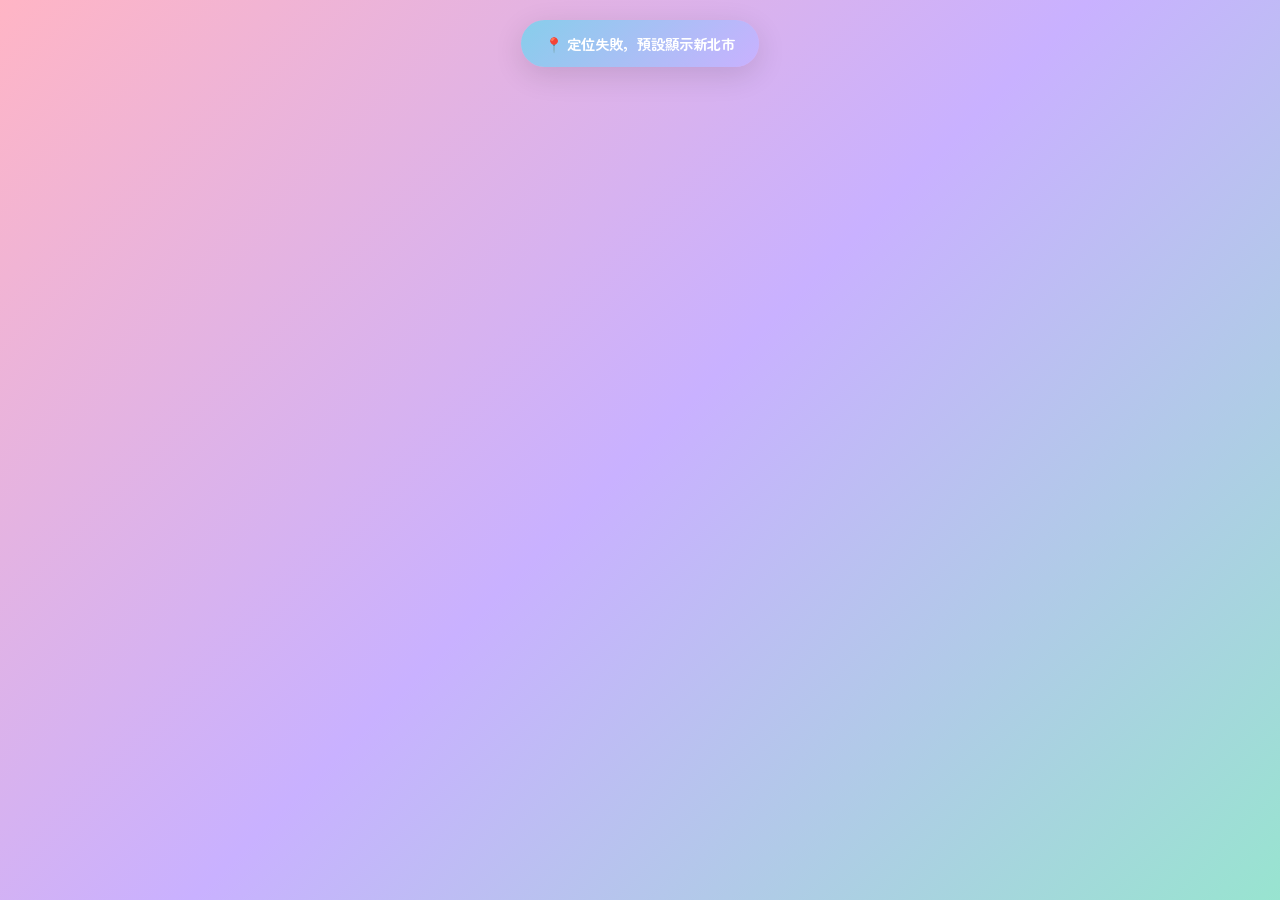
<file: docs/index.html>
<!DOCTYPE html>
<html lang="zh-TW">

<head>
    <meta charset="UTF-8">
    <meta name="viewport" content="width=device-width, initial-scale=1.0, maximum-scale=1.0, user-scalable=no">
    <title>台灣七都天氣預報</title>
    <link rel="icon" type="image/png" href="./assets/img/icon.png">
    <link rel="apple-touch-icon" href="./assets/img/icon.png">
    <link rel="apple-touch-icon" sizes="180x180" href="./assets/img/icon.png">
    <link rel="preconnect" href="https://fonts.googleapis.com">
    <link rel="preconnect" href="https://fonts.gstatic.com" crossorigin>
    <link href="https://fonts.googleapis.com/css2?family=Zen+Maru+Gothic:wght@400;700;900&display=swap"
        rel="stylesheet">
    <link rel="stylesheet" href="./assets/css/style.css">
</head>

<body>
    <!-- Loading Screen -->
    <div id="loading" class="loading-screen">
        <div class="loading-icon">☁️</div>
        <p class="loading-text">正在觀測雲的流動...</p>
        <div class="loading-dots">
            <span></span><span></span><span></span>
        </div>
    </div>

    <!-- Main Content -->
    <div id="mainContent" class="main-content" style="display: none;">
        
        <!-- Header with Date and City Selector -->
        <header class="header">
            <nav class="header-cities">
                <button class="city-btn active" data-city="taipei">
                    <span class="city-emoji">🗼</span>
                    <span class="city-name">臺北市</span>
                </button>
                <button class="city-btn" data-city="newtaipei">
                    <span class="city-emoji">🌉</span>
                    <span class="city-name">新北市</span>
                </button>
                <button class="city-btn" data-city="taoyuan">
                    <span class="city-emoji">✈️</span>
                    <span class="city-name">桃園市</span>
                </button>
                <button class="city-btn" data-city="hsinchu">
                    <span class="city-emoji">🎠</span>
                    <span class="city-name">新竹市</span>
                </button>
                <button class="city-btn" data-city="taichung">
                    <span class="city-emoji">🎡</span>
                    <span class="city-name">臺中市</span>
                </button>
                <button class="city-btn" data-city="tainan">
                    <span class="city-emoji">🏯</span>
                    <span class="city-name">臺南市</span>
                </button>
                <button class="city-btn" data-city="kaohsiung">
                    <span class="city-emoji">🏙️</span>
                    <span class="city-name">高雄市</span>
                </button>
            </nav>
        </header>

        <!-- Hero Section - 36 Hour Forecast (移至最上方，滿版無圓角) -->
        <section id="heroSection" class="hero-section">
            <div class="hero-overlay"></div>
            <div class="hero-content" id="heroCard">
                <!-- Dynamic content loaded by JS -->
            </div>
        </section>

        <!-- 3-Day Forecast Section -->
        <section class="forecast-section">
            <h2 class="section-title">
                <span class="title-icon">📅</span>
                三日預報
            </h2>

            <!-- 行政區 card（預設收起，點擊展開） -->
            <div class="district-card district-card-collapsed" id="districtCard">
                <button type="button" class="district-card-header" id="districtCardHeader">
                    <span class="district-card-title">行政區</span>
                    <span class="district-card-hint">點此展開</span>
                    <span class="district-card-icon" aria-hidden="true">＋</span>
                </button>
                <div class="district-card-body">
                    <!-- 行政區選擇器：由 JS 依 3day LocationName 動態填入，展開為 pill 按鈕 -->
                    <div class="district-selector">
                        <div id="districtList" class="district-list">
                            <!-- 由 JS 動態生成行政區按鈕 -->
                        </div>
                    </div>
                </div>
            </div>
            <div class="forecast-grid" id="forecastGrid">
                <!-- Dynamic content loaded by JS -->
            </div>
        </section>

        <!-- Footer -->
        <footer class="footer">
            <p>資料來源：中央氣象署 ☁️</p>
            <p>原始作者：Brian／修改作者：Sankalp</p>
        </footer>

    </div>

    <!-- Playground Modal -->
    <div id="playgroundModal" class="playground-modal">
        <div class="playground-backdrop"></div>
        <div class="playground-container">
            <!-- 關閉按鈕 -->
            <button class="playground-close" aria-label="關閉">✕</button>
            
            <!-- 上方預覽區（21:9 比例） -->
            <div class="playground-preview">
                <img class="playground-bg" id="playgroundBg" src="./assets/img/bg-taipei.jpeg" alt="City Background">
                <div class="playground-overlay"></div>
                <div class="playground-center">
                    <!-- 左側：寶可夢圓框（較大） -->
                    <div class="pg-pokemon-frame">
                        <img id="pgPokemonImg" src="./assets/img/w01.jpg" alt="Pokemon" onerror="this.onerror=null; this.src='./assets/img/w00.jpg';">
                    </div>
                    <!-- 右側：天氣圖示 + 文字 -->
                    <div class="pg-weather-info">
                        <div class="pg-weather-emoji" id="pgWeatherEmoji">☀️</div>
                        <div class="pg-weather-text" id="pgWeatherText">晴天</div>
                    </div>
                </div>
            </div>
            
            <!-- 下方控制區 -->
            <div class="playground-controls">
                <!-- 左側：城市選擇 -->
                <div class="pg-cities">
                    <h3 class="pg-section-title">🏙️ 選擇城市</h3>
                    <div class="pg-city-grid" id="pgCityGrid">
                        <!-- 六都按鈕由 JS 動態生成 -->
                    </div>
                </div>
                
                <!-- 右側：天氣圖示選擇 -->
                <div class="pg-weathers">
                    <h3 class="pg-section-title">☀️ 選擇天氣</h3>
                    <div class="pg-weather-grid" id="pgWeatherGrid">
                        <!-- 天氣圖示由 JS 動態生成 -->
                    </div>
                </div>
            </div>
        </div>
    </div>

    <!-- JavaScript -->
    <!-- TGOS API SDK -->
    <script type="text/javascript" src="https://api.tgos.tw/TGOS_API/tgos?ver=2&AppID=x+JLVSx85Lk=&APIKey=in8W74q0ogpcfW/STwicK8D5QwCdddJf05/7nb+OtDh8R99YN3T0LurV4xato3TpL/fOfylvJ9Wv/khZEsXEWxsBmg+GEj4AuokiNXCh14Rei21U5GtJpIkO++Mq3AguFK/ISDEWn4hMzqgrkxNe1Q==" charset="utf-8"></script>
    <script src="./assets/js/share.js"></script>
    <script src="./assets/js/transformCWAdata.js"></script>
    <script src="./assets/js/fetch_weater.js"></script>
    <script src="./assets/js/app.js"></script>
</body>

</html>
</file>
<file: docs/assets/css/style.css>
/* ============================================
   寶可天氣 - Japanese Magazine Kawaii Style
   ============================================ */

:root {
    /* Kawaii 粉彩色系 */
    --kawaii-pink: #FFB5C5;
    --kawaii-mint: #98E4D0;
    --kawaii-lavender: #C9B1FF;
    --kawaii-peach: #FFDAB9;
    --kawaii-sky: #87CEEB;
    --kawaii-cream: #FFF8E7;
    --kawaii-white: #FFFFFF;
    
    /* 文字顏色 */
    --text-dark: #4A4A4A;
    --text-medium: #6B6B6B;
    --text-light: #9B9B9B;
    --text-bloody: #bd5269;
    
    /* 動森經典色（保留部分） */
    --ac-green: #7DE1A9;
    --ac-brown: #796452;
    
    /* 漸層 */
    --gradient-kawaii: linear-gradient(135deg, var(--kawaii-pink) 0%, var(--kawaii-lavender) 50%, var(--kawaii-mint) 100%);
    --gradient-hero-overlay: linear-gradient(to bottom, rgba(255,255,255,0.1) 0%, rgba(0,0,0,0.5) 100%);
    
    /* 陰影 */
    --shadow-soft: 0 4px 20px rgba(0, 0, 0, 0.08);
    --shadow-medium: 0 8px 30px rgba(0, 0, 0, 0.12);
    --shadow-card: 0 10px 40px rgba(0, 0, 0, 0.1);
    
    /* 圓角 */
    --radius-sm: 12px;
    --radius-md: 20px;
    --radius-lg: 30px;
    --radius-xl: 40px;
}

/* ============================================
   Reset & Base
   ============================================ */

* {
    margin: 0;
    padding: 0;
    box-sizing: border-box;
    -webkit-tap-highlight-color: transparent;
}

html {
    overflow-x: hidden;
}

body {
    font-family: 'Zen Maru Gothic', -apple-system, BlinkMacSystemFont, sans-serif;
    background: var(--gradient-kawaii);
    min-height: 100vh;
    color: var(--text-dark);
    overflow-x: hidden;
    line-height: 1.6;
    width: 100%;
    max-width: 100vw;
}

/* ============================================
   Loading Screen
   ============================================ */

.loading-screen {
    position: fixed;
    top: 0;
    left: 0;
    right: 0;
    bottom: 0;
    background: var(--gradient-kawaii);
    display: flex;
    flex-direction: column;
    justify-content: center;
    align-items: center;
    z-index: 9999;
}

.loading-icon {
    font-size: 5rem;
    animation: float 2s ease-in-out infinite;
}

.loading-text {
    color: var(--text-dark);
    font-weight: 700;
    font-size: 1.2rem;
    margin-top: 20px;
}

.loading-dots {
    display: flex;
    gap: 8px;
    margin-top: 15px;
}

.loading-dots span {
    width: 10px;
    height: 10px;
    background: var(--kawaii-white);
    border-radius: 50%;
    animation: bounce 1.4s ease-in-out infinite;
}

.loading-dots span:nth-child(1) { animation-delay: 0s; }
.loading-dots span:nth-child(2) { animation-delay: 0.2s; }
.loading-dots span:nth-child(3) { animation-delay: 0.4s; }

@keyframes float {
    0%, 100% { transform: translateY(0); }
    50% { transform: translateY(-20px); }
}

@keyframes bounce {
    0%, 80%, 100% { transform: scale(0.8); opacity: 0.5; }
    40% { transform: scale(1.2); opacity: 1; }
}

/* ============================================
   Main Content
   ============================================ */

.main-content {
    width: 100%;
    max-width: 600px;
    margin: 0 auto;
    padding-bottom: 30px;
    box-sizing: border-box;
}

/* ============================================
   Header
   ============================================ */

.header {
    padding: 8px 0px 8px 0px !important; /* 左右為零，以顯示完整的城市按鈕，不被截斷 */ /*padding: 上 右 下 左*/
    background: rgba(255, 255, 255, 0.3);
    backdrop-filter: blur(10px);
    -webkit-backdrop-filter: blur(10px);
    position: fixed;
    top: 0;
    left: 0;
    right: 0;
    z-index: 100;
    width: 100%;
    box-sizing: border-box;
}

.header-top {
    margin-bottom: 8px;
}

.header-date {
    display: inline-flex;
    align-items: center;
    gap: 6px;
    background: var(--kawaii-white);
    padding: 4px 12px;
    border-radius: 16px;
    font-size: 0.8rem;
    font-weight: 700;
    color: var(--text-dark);
    box-shadow: var(--shadow-soft);
}

.header-icon {
    font-size: 0.9rem;
}

.header-cities {
    display: flex;
    gap: 8px;
    overflow-x: auto;
    padding: 5px 0;
    scrollbar-width: none;
    -ms-overflow-style: none;
    justify-content: center;
}

/* 行政區 card */
.district-card {
    margin: 0.75rem 0 0.4rem 0;
    background: rgba(255, 255, 255, 0.25);
    border-radius: var(--radius-md);
    box-shadow: var(--shadow-card);
    overflow: hidden;
    font-family: inherit;
}

.district-card-header {
    width: 100%;
    padding: 0.55rem 0.85rem;
    border: none;
    background: transparent;
    display: flex;
    align-items: center;
    justify-content: space-between;
    gap: 0.5rem;
    cursor: pointer;
}

.district-card-title {
    font-size: 0.9rem;
    font-weight: 700;
    color: var(--text-dark);
}

.district-card-hint {
    flex: 1;
    font-size: 0.75rem;
    color: var(--text-bloody);
}

.district-card-icon {
    font-size: 0.9rem;
    color: var(--kawaii-pink);
    transition: transform 0.2s ease;
}

.district-card-body {
    padding: 0 0.75rem 0.6rem 0.75rem;
}

.district-card-collapsed .district-card-body {
    display: none;
}

.district-card-expanded .district-card-body {
    display: block;
}

.district-card-expanded .district-card-icon {
    transform: rotate(45deg); /* ＋ 轉成 × 的感覺 */
}

/* 行政區選擇器（pill 展開） */
.district-selector {
    display: flex;
    flex-direction: column;
    gap: 0.4rem;
}

.district-label {
    font-size: 0.8rem;
    color: var(--text-medium);
    padding-left: 4px;
}

.district-list {
    display: flex;
    flex-wrap: wrap;
    gap: 0.4rem;
}

.district-btn {
    font-family: inherit;
    padding: 4px 10px;
    border-radius: 999px;
    border: 1px solid transparent;
    background: rgba(255, 255, 255, 0.25);
    color: var(--text-dark);
    font-size: 0.85rem;
    cursor: pointer;
    box-shadow: var(--shadow-soft);
    transition: all 0.2s ease-out;
}

.district-btn:hover {
    transform: translateY(-1px);
    background: var(--kawaii-cream);
}

.district-btn.active {
    background: #ef749e;
    color: var(--kawaii-white);
    border-color: rgba(255, 255, 255, 0.8);
    box-shadow: var(--shadow-soft), 0 0 0 2px rgba(231, 79, 223, 0.5);
}

.header-cities::-webkit-scrollbar {
    display: none;
}

/* ============================================
   City Buttons (in Header)
   ============================================ */

.city-btn {
    display: flex;
    flex-direction: row;
    align-items: center;
    gap: 6px;
    padding: 6px 12px;
    background: rgba(255, 255, 255, 0.7);
    border: 2px solid transparent;
    border-radius: var(--radius-md);
    cursor: pointer;
    transition: all 0.3s cubic-bezier(0.4, 0, 0.2, 1);
    flex-shrink: 0;
    backdrop-filter: blur(10px);
    -webkit-backdrop-filter: blur(10px);
}

.city-btn:hover {
    transform: translateY(-2px);
    box-shadow: var(--shadow-soft);
    background: rgba(255, 255, 255, 0.9);
}

.city-btn.active {
    background: var(--kawaii-white);
    border-color: #f94f74;
    border-width: 2px;
    box-shadow: var(--shadow-soft), 0 0 0 2px rgba(255, 181, 197, 0.3);
}

.city-emoji {
    font-size: 1.2rem;
}

.city-name {
    font-size: 0.7rem;
    font-weight: 700;
    color: var(--text-dark);
    white-space: nowrap;
}

/* ============================================
   Hero Section - 36 Hour Forecast
   ============================================ */

.hero-section {
    margin: 0;
    border-radius: 0;
    overflow: hidden;
    position: relative;
    min-height: 380px;
    background-size: cover;
    background-position: center;
    background-color: var(--kawaii-sky);
    box-shadow: var(--shadow-card);
    box-sizing: border-box;
    width: 100%;
    max-width: 100%;
}

.hero-overlay {
    position: absolute;
    top: 0;
    left: 0;
    right: 0;
    bottom: 0;
    background: var(--gradient-hero-overlay);
    pointer-events: none;
}

.hero-content {
    position: relative;
    z-index: 1;
    padding: 100px 25px 25px;
    display: flex;
    flex-direction: column;
    min-height: 380px;
}

/* ============================================
   Hero 左右兩欄排版
   ============================================ */

.hero-layout {
    display: flex;
    flex-direction: row;
    align-items: center;
    justify-content: space-between;
    gap: 0;
    flex: 1;
    width: 100%;
}

/* 左側：主要天氣資訊 */
.hero-left {
    flex: 1;
    display: flex;
    flex-direction: column;
    justify-content: center;
    align-items: center;
    text-align: center;
}

.hero-temp-display {
    display: flex;
    align-items: center;
    gap: 10px;
}

.hero-emoji {
    font-size: 3.5rem;
    filter: drop-shadow(0 4px 8px rgba(0,0,0,0.2));
    animation: float 3s ease-in-out infinite;
}

.hero-temp {
    font-size: 4.5rem;
    font-weight: 900;
    color: var(--kawaii-white);
    text-shadow: 0 4px 20px rgba(0, 0, 0, 0.3);
    line-height: 1;
}

.hero-info-row {
    display: flex;
    align-items: center;
    justify-content: center;
    gap: 12px;
    margin-top: 10px;
}

.hero-weather-desc {
    font-size: 1.3rem;
    font-weight: 700;
    color: var(--kawaii-white);
    text-shadow: 0 2px 10px rgba(0, 0, 0, 0.3);
}

.hero-date-badge {
    display: flex;
    align-items: center;
    justify-content: center;
    background: rgba(255, 255, 255, 0.6);
    backdrop-filter: blur(10px);
    -webkit-backdrop-filter: blur(10px);
    border-radius: var(--radius-md);
    padding: 6px 14px;
    font-size: 0.95rem;
    font-weight: 700;
    color: var(--text-dark);
    box-shadow: var(--shadow-soft);
}

/* 右側：詳細資訊 */
.hero-right {
    flex: 1;
    display: flex;
    flex-direction: column;
    gap: 12px;
}

/* 右側上方：高低溫 + 舒適度 */
.hero-right-top {
    display: flex;
    gap: 10px;
}

.hero-temp-range {
    flex: 1;
    display: flex;
    flex-direction: row;
    align-items: center;
    justify-content: center;
    gap: 6px;
    background: rgba(255, 255, 255, 0.6);
    padding: 10px 12px;
    border-radius: var(--radius-md);
    backdrop-filter: blur(10px);
    -webkit-backdrop-filter: blur(10px);
    box-shadow: var(--shadow-soft);
}

.range-icon {
    font-size: 1rem;
}

.range-value {
    font-size: 0.85rem;
    font-weight: 700;
    color: var(--text-dark);
}

.hero-comfort {
    flex: 1;
    display: flex;
    align-items: center;
    justify-content: center;
}

.comfort-badge {
    display: flex;
    flex-direction: row;
    align-items: center;
    justify-content: center;
    gap: 4px;
    width: 100%;
    height: 100%;
    background: rgba(255, 255, 255, 0.6);
    color: var(--text-dark);
    padding: 10px 12px;
    border-radius: var(--radius-md);
    font-size: 0.85rem;
    font-weight: 700;
    box-shadow: var(--shadow-soft);
    backdrop-filter: blur(10px);
    -webkit-backdrop-filter: blur(10px);
}

/* 右側下方：降雨率 + 穿搭建議（半透明） */
.hero-right-bottom {
    display: flex;
    gap: 10px;
}

.advice-card {
    flex: 1;
    display: flex;
    flex-direction: column;
    align-items: center;
    justify-content: center;
    gap: 4px;
    background: rgba(255, 255, 255, 0.6);
    padding: 12px 10px;
    border-radius: var(--radius-md);
    backdrop-filter: blur(10px);
    -webkit-backdrop-filter: blur(10px);
    box-shadow: var(--shadow-soft);
}

.advice-icon {
    font-size: 1.5rem;
}

.advice-text {
    font-size: 0.95rem;
    font-weight: 800;
    color: var(--text-dark);
}

.advice-detail {
    font-size: 0.75rem;
    color: var(--text-medium);
}

/* ============================================
   Forecast Section - 3 Day Grid
   ============================================ */

.forecast-section {
    padding-top: 20px;
    width: 100%;
    box-sizing: border-box;
}

.section-title {
    display: flex;
    align-items: center;
    justify-content: center;
    gap: 10px;
    font-size: 1.3rem;
    font-weight: 800;
    color: var(--text-dark);
    margin: 0 calc(50% - 50vw) 18px calc(50% - 50vw);
    padding: 10px 20px;
    background: rgba(255, 255, 255, 0.3);
    backdrop-filter: blur(10px);
    -webkit-backdrop-filter: blur(10px);
    border-radius: 0;
}

.title-icon {
    font-size: 1.4rem;
}

.forecast-grid {
    display: grid;
    grid-template-columns: repeat(3, 1fr);
    gap: 12px;
}

.forecast-card {
    background: rgba(255, 255, 255, 0.9);
    border-radius: var(--radius-lg);
    padding: 18px 12px;
    text-align: center;
    box-shadow: var(--shadow-soft);
    backdrop-filter: blur(10px);
    -webkit-backdrop-filter: blur(10px);
    transition: transform 0.3s ease, box-shadow 0.3s ease;
}

.forecast-card:hover {
    transform: translateY(-5px);
    box-shadow: var(--shadow-medium);
}

.forecast-day {
    font-size: 1.1rem;
    font-weight: 800;
    color: var(--kawaii-pink);
    margin-bottom: 2px;
}

.forecast-coord {
    font-size: 0.75rem;
    color: var(--text-light);
    margin-bottom: 12px;
}

.forecast-date {
    font-size: 0.75rem;
    color: var(--text-light);
    margin-bottom: 12px;
}

.forecast-img-container {
    width: 80px;
    height: 80px;
    margin: 0 auto 12px;
    border-radius: 50%;
    overflow: hidden;
    box-shadow: var(--shadow-soft);
    background: var(--kawaii-cream);
}

.forecast-img {
    width: 100%;
    height: 100%;
    object-fit: cover;
}

.forecast-weather {
    display: flex;
    align-items: center;
    justify-content: center;
    gap: 6px;
    margin-bottom: 12px;
}

.weather-emoji {
    font-size: 1.2rem;
}

.weather-text {
    font-size: 0.85rem;
    font-weight: 700;
    color: var(--text-dark);
}

.forecast-details {
    display: flex;
    flex-direction: column;
    gap: 8px;
}

.detail-row {
    display: flex;
    align-items: center;
    justify-content: center;
    gap: 4px;
    font-size: 0.75rem;
}

.detail-icon {
    font-size: 0.9rem;
}

.detail-label {
    color: var(--text-light);
    display: none; /* 手機版隱藏標籤 */
}

.detail-value {
    font-weight: 700;
    color: var(--text-dark);
}

/* ============================================
   Footer
   ============================================ */

.footer {
    text-align: center;
    padding: 30px 20px;
    color: var(--text-medium);
    font-size: 0.85rem;
}

/* ============================================
   Toast Notification
   ============================================ */

.toast {
    position: fixed;
    top: 20px;
    left: 50%;
    transform: translateX(-50%) translateY(-100px);
    background: var(--kawaii-white);
    color: var(--text-dark);
    padding: 12px 24px;
    border-radius: var(--radius-lg);
    box-shadow: var(--shadow-medium);
    font-size: 0.9rem;
    font-weight: 700;
    z-index: 10000;
    opacity: 0;
    transition: all 0.3s cubic-bezier(0.68, -0.55, 0.265, 1.55);
    pointer-events: none;
}

.toast.show {
    opacity: 1;
    transform: translateX(-50%) translateY(0);
}

.toast-success {
    background: linear-gradient(135deg, var(--kawaii-mint) 0%, var(--ac-green) 100%);
    color: var(--kawaii-white);
}

.toast-info {
    background: linear-gradient(135deg, var(--kawaii-sky) 0%, var(--kawaii-lavender) 100%);
    color: var(--kawaii-white);
}

.toast-warning {
    background: linear-gradient(135deg, var(--kawaii-peach) 0%, var(--kawaii-pink) 100%);
    color: var(--kawaii-white);
}

/* ============================================
   No Data State
   ============================================ */

.no-data {
    grid-column: 1 / -1;
    text-align: center;
    padding: 40px;
    color: var(--text-light);
    font-size: 1rem;
}

/* ============================================
   Responsive - Tablet & Desktop
   ============================================ */

@media (min-width: 480px) {
    .forecast-card {
        padding: 22px 16px;
    }
    
    .forecast-img-container {
        width: 100px;
        height: 100px;
    }
    
    .detail-label {
        display: inline;
    }
    
    .weather-text {
        font-size: 0.9rem;
    }
    
    /* Hero 兩欄佈局增強 */
    .hero-temp {
        font-size: 5rem;
    }
    
    .hero-emoji {
        font-size: 4rem;
    }
    
    .hero-weather-desc {
        font-size: 1.4rem;
    }
}

@media (min-width: 768px) {
    .main-content {
        max-width: 100%;
        padding: 0 0 30px;
    }
    
    .header {
        padding: 10px 20px 12px;
    }
    
    .header-cities {
        gap: 10px;
    }
    
    .city-btn {
        padding: 8px 14px;
    }
    
    .city-emoji {
        font-size: 1.3rem;
    }
    
    .city-name {
        font-size: 0.75rem;
    }
    
    .hero-section {
        min-height: 420px;
    }
    
    .hero-content {
        padding: 110px 30px 30px;
        max-width: 700px;
        margin: 0 auto;
    }
    
    /* Hero 兩欄佈局 - 平板版 */
    .hero-temp {
        font-size: 6rem;
    }
    
    .hero-emoji {
        font-size: 5rem;
    }
    
    .hero-weather-desc {
        font-size: 1.5rem;
    }
    
    .hero-right-top,
    .hero-right-bottom {
        gap: 12px;
    }
    
    .hero-temp-range,
    .comfort-badge {
        padding: 12px 14px;
    }
    
    .range-value {
        font-size: 0.9rem;
    }
    
    .comfort-badge {
        font-size: 0.95rem;
    }
    
    .advice-card {
        padding: 14px 12px;
    }
    
    .advice-icon {
        font-size: 1.6rem;
    }
    
    .advice-text {
        font-size: 1rem;
    }
    
    .forecast-section {
        padding: 0 20px;
        max-width: 700px;
        margin: 0 auto;
    }
    
    .forecast-grid {
        gap: 20px;
    }
    
    .forecast-card {
        padding: 28px 20px;
    }
    
    .forecast-img-container {
        width: 120px;
        height: 120px;
    }
}

/* ============================================
   Responsive - Desktop (1024px+)
   ============================================ */

@media (min-width: 1024px) {
    .main-content {
        max-width: 100%;
    }
    
    .hero-section {
        min-height: 450px;
    }
    
    .hero-content {
        padding: 115px 35px 35px;
        max-width: 800px;
    }
    
    /* Hero 兩欄佈局 - 桌面版 */
    .hero-temp {
        font-size: 6.5rem;
    }
    
    .hero-emoji {
        font-size: 5.5rem;
    }
    
    .forecast-section {
        max-width: 800px;
    }
    
    .forecast-img-container {
        width: 130px;
        height: 130px;
    }
}

/* ============================================
   Responsive - Large Desktop (1440px+)
   ============================================ */

@media (min-width: 1440px) {
    .main-content {
        max-width: 100%;
    }
    
    .header {
        padding: 12px 30px 14px;
    }
    
    .header-date {
        padding: 5px 14px;
        font-size: 0.85rem;
    }
    
    .header-cities {
        gap: 12px;
    }
    
    .city-btn {
        padding: 10px 18px;
    }
    
    .city-emoji {
        font-size: 1.5rem;
    }
    
    .city-name {
        font-size: 0.85rem;
    }
    
    .hero-section {
        min-height: 480px;
    }
    
    .hero-content {
        padding: 120px 40px 40px;
        max-width: 900px;
    }
    
    /* Hero 兩欄佈局 - 大螢幕版 */
    .hero-temp {
        font-size: 7rem;
    }
    
    .hero-emoji {
        font-size: 6rem;
    }
    
    .hero-weather-desc {
        font-size: 1.8rem;
    }
    
    .hero-right {
        gap: 15px;
    }
    
    .hero-right-top,
    .hero-right-bottom {
        gap: 15px;
    }
    
    .hero-temp-range,
    .comfort-badge {
        padding: 14px 16px;
    }
    
    .range-icon {
        font-size: 1.1rem;
    }
    
    .range-value {
        font-size: 0.95rem;
    }
    
    .comfort-badge {
        font-size: 1rem;
    }
    
    .advice-card {
        padding: 16px 14px;
    }
    
    .advice-icon {
        font-size: 1.8rem;
    }
    
    .advice-text {
        font-size: 1.1rem;
    }
    
    .advice-detail {
        font-size: 0.85rem;
    }
    
    .forecast-section {
        padding: 0 25px;
        max-width: 900px;
    }
    
    .section-title {
        font-size: 1.5rem;
    }
    
    .forecast-grid {
        gap: 25px;
    }
    
    .forecast-card {
        padding: 32px 24px;
    }
    
    .forecast-img-container {
        width: 140px;
        height: 140px;
    }
    
    .forecast-day {
        font-size: 1.3rem;
    }
    
    .weather-text {
        font-size: 1rem;
    }
    
    .detail-row {
        font-size: 0.9rem;
    }
}

/* ============================================
   Responsive - Mobile Small
   ============================================ */

@media (max-width: 360px) {
    .header {
        padding: 6px 8px 8px;
    }
    
    .header-top {
        margin-bottom: 6px;
    }
    
    .header-date {
        padding: 3px 10px;
        font-size: 0.7rem;
    }
    
    .header-cities {
        gap: 6px;
    }
    
    .city-btn {
        padding: 4px 8px;
    }
    
    .city-emoji {
        font-size: 1rem;
    }
    
    .city-name {
        font-size: 0.6rem;
    }
    
    .hero-section {
        min-height: 340px;
    }
    
    .hero-content {
        padding: 90px 15px 15px;
    }
    
    /* Hero 兩欄佈局 - 小手機版 */
    .hero-temp {
        font-size: 3rem;
    }
    
    .hero-emoji {
        font-size: 2.2rem;
    }
    
    .hero-info-row {
        flex-direction: column;
        gap: 8px;
    }
    
    .hero-weather-desc {
        font-size: 1rem;
    }
    
    .hero-date-badge {
        padding: 5px 10px;
        font-size: 0.85rem;
    }
    
    .hero-right {
        gap: 8px;
    }
    
    .hero-right-top,
    .hero-right-bottom {
        gap: 6px;
    }
    
    .hero-temp-range,
    .comfort-badge {
        padding: 6px 8px;
    }
    
    .range-icon {
        font-size: 0.85rem;
    }
    
    .range-value {
        font-size: 0.7rem;
    }
    
    .comfort-badge {
        font-size: 0.75rem;
    }
    
    .advice-card {
        padding: 8px 6px;
    }
    
    .advice-icon {
        font-size: 1.2rem;
    }
    
    .advice-text {
        font-size: 0.8rem;
    }
    
    .advice-detail {
        font-size: 0.65rem;
    }
    
    .forecast-section {
        padding: 0 10px;
    }
    
    .section-title {
        font-size: 1.1rem;
    }
    
    .forecast-grid {
        gap: 8px;
    }
    
    .forecast-card {
        padding: 12px 6px;
    }
    
    .forecast-img-container {
        width: 50px;
        height: 50px;
    }
    
    .forecast-day {
        font-size: 0.95rem;
    }
    
    .forecast-date {
        font-size: 0.65rem;
    }
    
    .weather-emoji {
        font-size: 1rem;
    }
    
    .weather-text {
        font-size: 0.7rem;
    }
    
    .detail-row {
        font-size: 0.65rem;
    }
    
    .detail-icon {
        font-size: 0.75rem;
    }
    
    .footer {
        padding: 20px 15px;
        font-size: 0.75rem;
    }
}

/* ============================================
   Responsive - Extra Small (320px)
   ============================================ */

@media (max-width: 320px) {
    .header {
        padding: 5px 5px 6px;
    }
    
    .header-top {
        margin-bottom: 4px;
    }
    
    .header-date {
        padding: 2px 8px;
        font-size: 0.65rem;
        gap: 4px;
    }
    
    .header-cities {
        gap: 4px;
    }
    
    .city-btn {
        padding: 3px 6px;
    }
    
    .city-emoji {
        font-size: 0.9rem;
    }
    
    .city-name {
        font-size: 0.55rem;
    }
    
    .hero-content {
        padding: 85px 10px 15px;
    }
    
    /* Hero 兩欄佈局 - 極小螢幕版 */
    .hero-temp {
        font-size: 2.5rem;
    }
    
    .hero-emoji {
        font-size: 1.8rem;
    }
    
    .hero-temp-display {
        gap: 5px;
    }
    
    .hero-weather-desc {
        font-size: 0.9rem;
    }
    
    .hero-right {
        gap: 6px;
    }
    
    .hero-right-top,
    .hero-right-bottom {
        gap: 4px;
    }
    
    .hero-temp-range,
    .comfort-badge {
        padding: 5px 6px;
    }
    
    .range-icon {
        font-size: 0.8rem;
    }
    
    .range-value {
        font-size: 0.65rem;
    }
    
    .comfort-badge {
        font-size: 0.7rem;
    }
    
    .advice-card {
        padding: 6px 4px;
    }
    
    .advice-icon {
        font-size: 1rem;
    }
    
    .advice-text {
        font-size: 0.7rem;
    }
    
    .advice-detail {
        font-size: 0.6rem;
    }
    
    .forecast-img-container {
        width: 45px;
        height: 45px;
    }
    
    .forecast-card {
        padding: 10px 4px;
    }
}

/* ============================================
   Playground Modal
   ============================================ */

.playground-modal {
    display: none;
    position: fixed;
    inset: 0;
    z-index: 10000;
    justify-content: center;
    align-items: center;
}

.playground-modal.active {
    display: flex;
}

.playground-backdrop {
    position: absolute;
    inset: 0;
    background: rgba(0, 0, 0, 0.6);
    backdrop-filter: blur(8px);
    -webkit-backdrop-filter: blur(8px);
}

.playground-container {
    position: relative;
    width: 95%;
    max-width: 800px;
    max-height: 90vh;
    background: var(--kawaii-cream);
    border-radius: var(--radius-lg);
    overflow: hidden;
    box-shadow: var(--shadow-card);
    animation: playgroundSlideIn 0.3s ease-out;
}

@keyframes playgroundSlideIn {
    from {
        opacity: 0;
        transform: translateY(30px) scale(0.95);
    }
    to {
        opacity: 1;
        transform: translateY(0) scale(1);
    }
}

.playground-close {
    position: absolute;
    top: 12px;
    right: 12px;
    width: 36px;
    height: 36px;
    border: none;
    border-radius: 50%;
    background: rgba(255, 255, 255, 0.9);
    color: var(--text-dark);
    font-size: 1.2rem;
    cursor: pointer;
    z-index: 10;
    transition: all 0.2s ease;
    box-shadow: var(--shadow-soft);
}

.playground-close:hover {
    background: var(--kawaii-pink);
    color: var(--kawaii-white);
    transform: scale(1.1);
}

/* 預覽區：21:9 比例 */
.playground-preview {
    position: relative;
    width: 100%;
    aspect-ratio: 21 / 9;
    overflow: hidden;
}

.playground-bg {
    position: absolute;
    width: 100%;
    height: 100%;
    object-fit: cover;
}

.playground-overlay {
    position: absolute;
    inset: 0;
    background: linear-gradient(to bottom, rgba(0,0,0,0.1) 0%, rgba(0,0,0,0.4) 100%);
    pointer-events: none;
}

/* 預覽區中央內容 */
.playground-center {
    position: absolute;
    inset: 0;
    display: flex;
    align-items: center;
    justify-content: center;
    gap: 30px;
    padding: 20px;
}

/* 左側：寶可夢圓框（較大） */
.pg-pokemon-frame {
    width: 120px;
    height: 120px;
    border-radius: 50%;
    overflow: hidden;
    border: 4px solid var(--kawaii-white);
    box-shadow: 0 8px 30px rgba(0, 0, 0, 0.3);
    background: var(--kawaii-cream);
    flex-shrink: 0;
}

.pg-pokemon-frame img {
    width: 100%;
    height: 100%;
    object-fit: cover;
}

/* 右側：天氣圖示 + 文字 */
.pg-weather-info {
    display: flex;
    flex-direction: column;
    align-items: center;
    gap: 8px;
}

.pg-weather-emoji {
    font-size: 3.5rem;
    filter: drop-shadow(0 4px 8px rgba(0, 0, 0, 0.3));
    animation: float 3s ease-in-out infinite;
}

.pg-weather-text {
    font-size: 1.2rem;
    font-weight: 800;
    color: var(--kawaii-white);
    text-shadow: 0 2px 10px rgba(0, 0, 0, 0.5);
    text-align: center;
}

/* 下方控制區 */
.playground-controls {
    display: flex;
    padding: 20px;
    gap: 20px;
    background: var(--kawaii-cream);
    max-height: 45vh;
    overflow-y: auto;
}

.pg-cities,
.pg-weathers {
    flex: 1;
}

.pg-section-title {
    font-size: 0.95rem;
    font-weight: 700;
    color: var(--text-dark);
    margin-bottom: 12px;
    text-align: center;
}

/* 城市按鈕 Grid */
.pg-city-grid {
    display: grid;
    grid-template-columns: repeat(2, 1fr);
    gap: 8px;
}

.pg-city-btn {
    padding: 10px 8px;
    border: 2px solid transparent;
    border-radius: var(--radius-sm);
    background: rgba(255, 255, 255, 0.8);
    color: var(--text-dark);
    font-size: 0.85rem;
    font-weight: 700;
    cursor: pointer;
    transition: all 0.2s ease;
    font-family: inherit;
}

.pg-city-btn:hover {
    background: var(--kawaii-white);
    transform: translateY(-2px);
    box-shadow: var(--shadow-soft);
}

.pg-city-btn.active {
    background: var(--kawaii-pink);
    color: var(--kawaii-white);
    border-color: var(--kawaii-pink);
}

/* 天氣圖示 Grid */
.pg-weather-grid {
    display: grid;
    grid-template-columns: repeat(4, 1fr);
    gap: 8px;
}

.pg-weather-btn {
    aspect-ratio: 1;
    padding: 6px;
    border: 3px solid transparent;
    border-radius: var(--radius-sm);
    background: rgba(255, 255, 255, 0.8);
    cursor: pointer;
    transition: all 0.2s ease;
    overflow: hidden;
}

.pg-weather-btn:hover {
    transform: scale(1.1);
    box-shadow: var(--shadow-soft);
}

.pg-weather-btn.active {
    border-color: var(--kawaii-pink);
    box-shadow: 0 0 0 2px rgba(255, 181, 197, 0.4);
}

.pg-weather-btn img {
    width: 100%;
    height: 100%;
    object-fit: cover;
    border-radius: 6px;
}

/* 預報卡片寶可夢圖示 hover 效果 */
.forecast-img-container {
    cursor: pointer;
    transition: transform 0.3s ease, box-shadow 0.3s ease;
    position: relative;
}

.forecast-img-container:hover {
    transform: scale(1.08);
    box-shadow: 0 8px 25px rgba(255, 181, 197, 0.4);
}

/* Tooltip 提示 */
.forecast-img-container::after {
    content: "Playground";
    position: absolute;
    bottom: -28px;
    left: 50%;
    transform: translateX(-50%);
    background: var(--text-dark);
    color: var(--kawaii-white);
    padding: 4px 10px;
    border-radius: 8px;
    font-size: 0.7rem;
    font-weight: 600;
    opacity: 0;
    pointer-events: none;
    transition: opacity 0.2s ease;
    white-space: nowrap;
    z-index: 10;
}

.forecast-img-container:hover::after {
    opacity: 1;
}

/* ============================================
   Playground Responsive
   ============================================ */

@media (min-width: 480px) {
    .pg-pokemon-frame {
        width: 140px;
        height: 140px;
    }
    
    .pg-weather-emoji {
        font-size: 4rem;
    }
    
    .pg-weather-text {
        font-size: 1.4rem;
    }
    
    .playground-center {
        gap: 40px;
    }
}

@media (min-width: 768px) {
    .pg-pokemon-frame {
        width: 160px;
        height: 160px;
        border-width: 5px;
    }
    
    .pg-weather-emoji {
        font-size: 5rem;
    }
    
    .pg-weather-text {
        font-size: 1.6rem;
    }
    
    .playground-center {
        gap: 50px;
    }
    
    .pg-city-grid {
        grid-template-columns: repeat(3, 1fr);
    }
    
    .pg-weather-grid {
        grid-template-columns: repeat(5, 1fr);
    }
}

@media (max-width: 360px) {
    .playground-container {
        width: 98%;
    }
    
    .pg-pokemon-frame {
        width: 90px;
        height: 90px;
        border-width: 3px;
    }
    
    .pg-weather-emoji {
        font-size: 2.5rem;
    }
    
    .pg-weather-text {
        font-size: 1rem;
    }
    
    .playground-center {
        gap: 20px;
        padding: 15px;
    }
    
    .playground-controls {
        flex-direction: column;
        padding: 15px;
        gap: 15px;
    }
    
    .pg-city-grid {
        grid-template-columns: repeat(3, 1fr);
    }
    
    .pg-weather-grid {
        grid-template-columns: repeat(5, 1fr);
    }
    
    .pg-city-btn {
        padding: 8px 6px;
        font-size: 0.75rem;
    }
    
    .pg-section-title {
        font-size: 0.85rem;
    }
}
</file>
